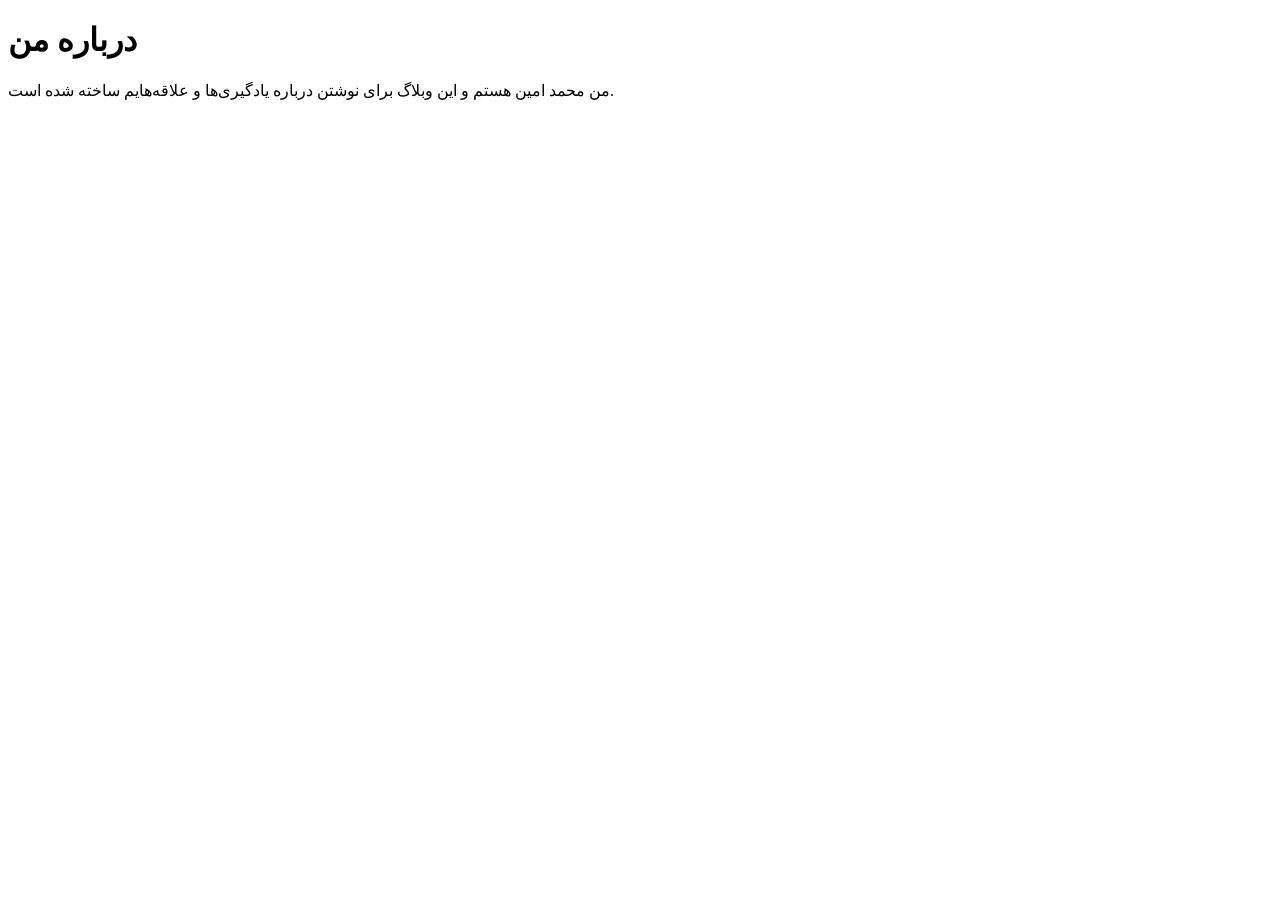
<file: about.html>
<!DOCTYPE html>
<html lang="fa">
<head>
<meta charset="UTF-8">
<title>درباره من</title>
<link rel="stylesheet" href="style.css">
</head>

<body>

<header>
<h1>درباره من</h1>
</header>

<main>

<p>
من محمد امین هستم و این وبلاگ برای نوشتن درباره یادگیری‌ها و علاقه‌هایم ساخته شده است.
</p>

</main>

</body>
</html>
</file>
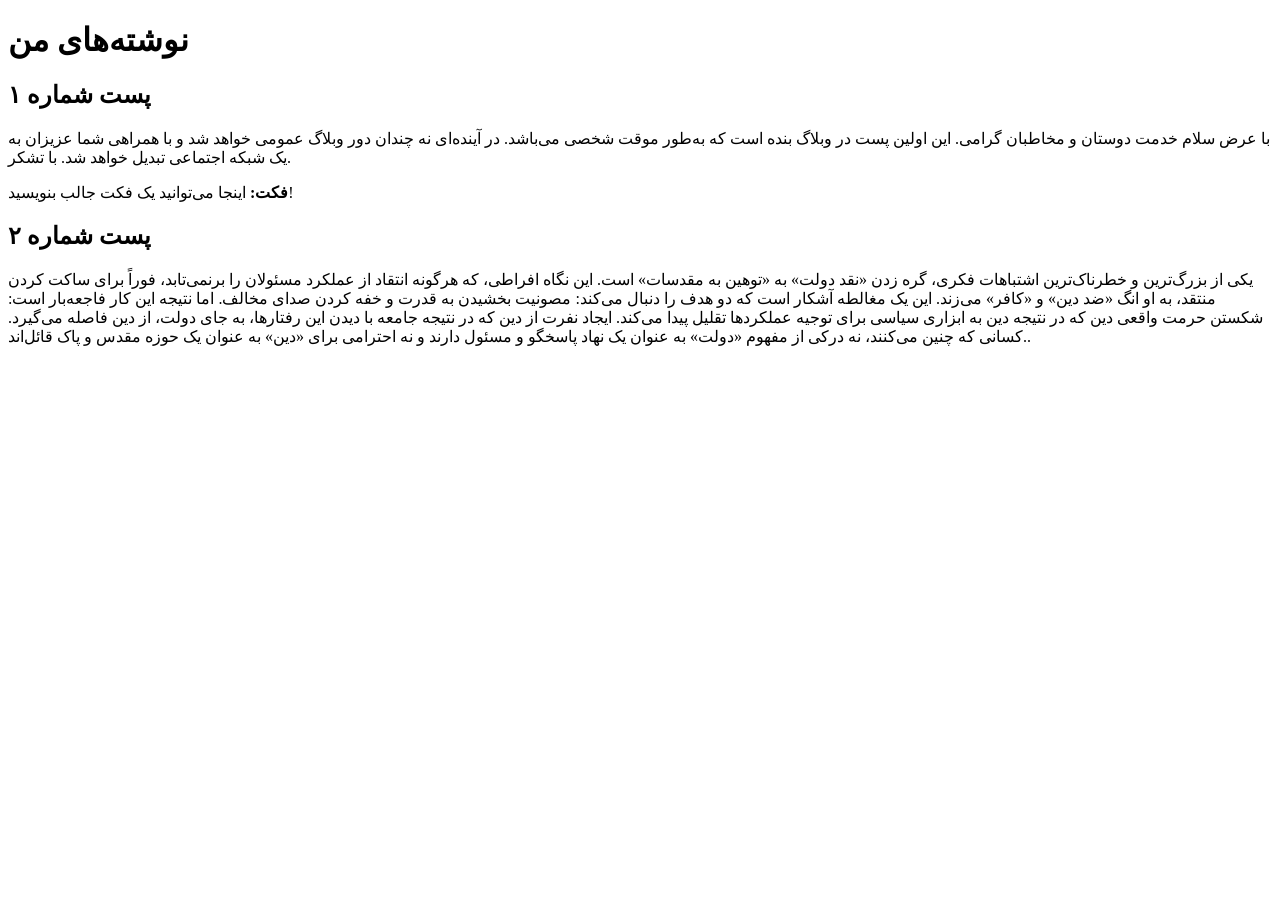
<file: posts.html>
<!DOCTYPE html>
<html lang="fa">
<head>
    <meta charset="UTF-8">
    <title>نوشته‌ها</title>
    <link rel="stylesheet" href="style.css">
</head>

<body>

<header>
    <h1>نوشته‌های من</h1>
</header>

<main>

<div class="post">
    <h2>پست شماره ۱</h2>
    <p>
        با عرض سلام خدمت دوستان و مخاطبان گرامی. این اولین پست در وبلاگ بنده است که به‌طور موقت شخصی می‌باشد. 
        در آینده‌ای نه چندان دور وبلاگ عمومی خواهد شد و با همراهی شما عزیزان به یک شبکه اجتماعی تبدیل خواهد شد. 
        با تشکر.
    </p>
    <p><strong>فکت:</strong> اینجا می‌توانید یک فکت جالب بنویسید!</p>
</div>

<div class="post">
    <h2>پست شماره ۲</h2>
    <p>یکی از بزرگ‌ترین و خطرناک‌ترین اشتباهات فکری، گره زدن «نقد دولت» به «توهین به مقدسات» است.

این نگاه افراطی، که هرگونه انتقاد از عملکرد مسئولان را برنمی‌تابد، فوراً برای ساکت کردن منتقد، به او انگ «ضد دین» و «کافر» می‌زند. این یک مغالطه آشکار است که دو هدف را دنبال می‌کند: مصونیت بخشیدن به قدرت و خفه کردن صدای مخالف.

اما نتیجه این کار فاجعه‌بار است:

شکستن حرمت واقعی دین که در نتیجه دین به ابزاری سیاسی برای توجیه عملکردها تقلیل پیدا می‌کند.

ایجاد نفرت از دین که در نتیجه جامعه با دیدن این رفتارها، به جای دولت، از دین فاصله می‌گیرد.

کسانی که چنین می‌کنند، نه درکی از مفهوم «دولت» به عنوان یک نهاد پاسخگو و مسئول دارند و نه احترامی برای «دین» به عنوان یک حوزه مقدس و پاک قائل‌اند..</p>
</div>

</main>

</body>
</html>
</file>
<file: style.css>
/* استایل دکمه سه نقطه */
.menu-btn {
    position: fixed;
    top: 20px;
    right: 20px;
    font-size: 30px;
    cursor: pointer;
    background: none;
    border: none;
}

/* استایل سایدبار */
.sidebar {
    height: 100%;
    width: 0;
    position: fixed;
    top: 0;
    right: 0;
    background-color: #333;
    overflow-x: hidden;
    transition: 0.5s;
    padding-top: 60px;
}

.sidebar a {
    padding: 10px 15px;
    text-decoration: none;
    font-size: 20px;
    color: white;
    display: block;
}

.sidebar a:hover { color: #f1f1f1; }
</file>
